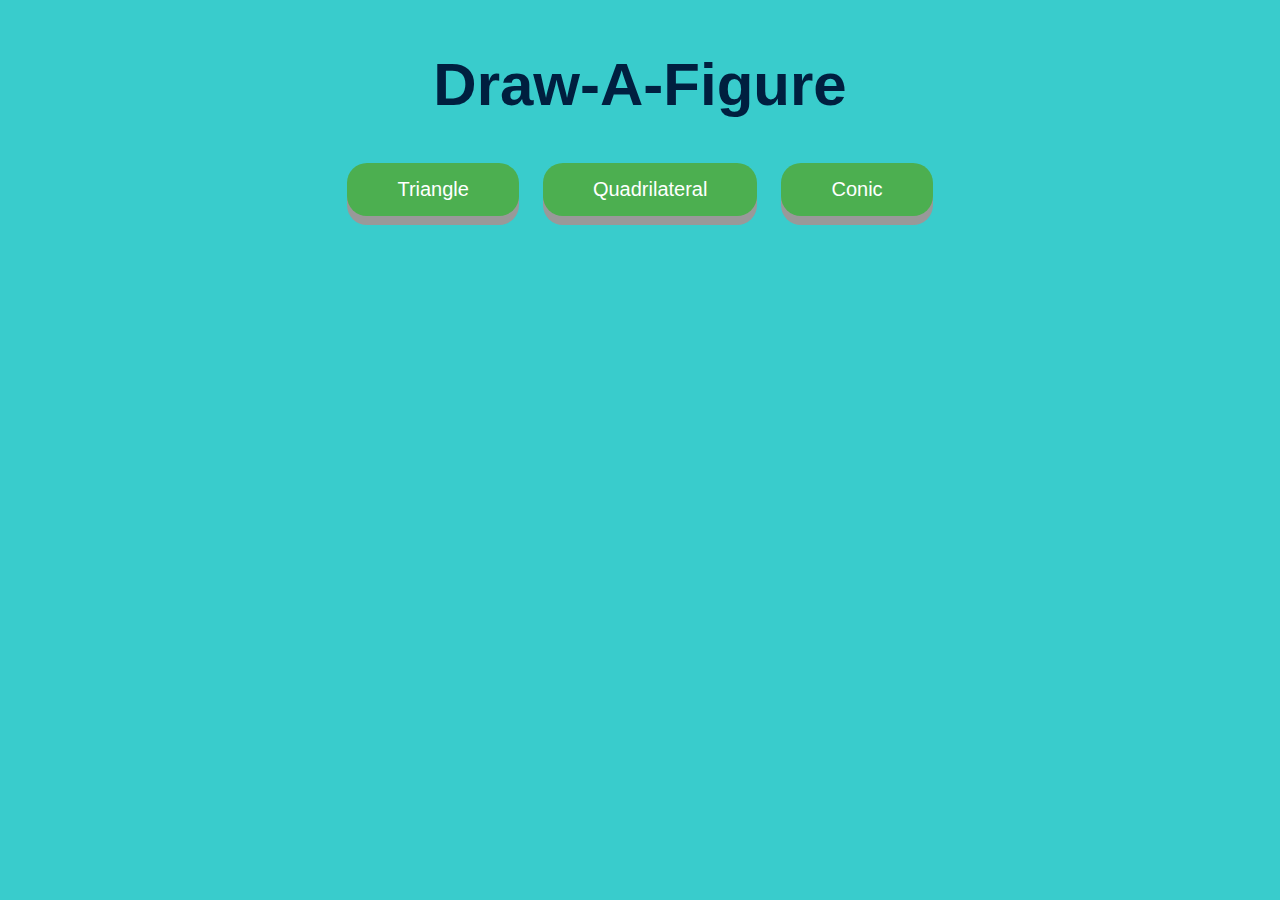
<file: FinalProduct.html>
<!-- Rohan Skariah -->
<!-- Tangia Sun-->
<!-- Ryan Teoh -->
<!-- Justin Wong -->
<!DOCTYPE html>
<head>
<html>
<body style= "
    margin-top: 50px;">
    <meta name="viewport" content="width=device-width, initial-scale=1">
<style>
canvas {background: transparent}
.numinputbox{
    color: rgb(0, 0, 0);
}
.gridtitle {
color: #001f3f;
    margin: 20px 10px 1px;
    font-size: 20px;
    font-family:'Trebuchet MS', 'Lucida Sans Unicode', 'Lucida Grande', 'Lucida Sans', Arial, sans-serif 
}
.slider {
  -webkit-appearance: none;
  width: 25%;
  height: 15px;
  background: #d3d3d3;
  outline: none;
  opacity: 0.7;
  -webkit-transition: .2s;
  transition: opacity .2s;
  margin: 20px
}

.slider:hover {
  opacity: 1;
}

.slider::-webkit-slider-thumb {
  -webkit-appearance: none;
  appearance: none;
  width: 15px;
  height: 25px;
  background: #4CAF50;
  cursor: pointer;
}

.slider::-moz-range-thumb {
  width: 25px;
  height: 25px;
  background: #4CAF50;
  cursor: pointer;
}
.button {
  display: inline-block;
  border-radius: 2px;
  background-color: #f4511e;
  border: none;
  border-radius: 10px;
  color: #FFFFFF;
  text-align: center;
  font-size: 15px;
  padding: 10px;
  width: 120px;
  transition: all 0.5s;
  cursor: pointer;
  margin: 25px;
}

.button span {
  cursor: pointer;
  display: inline-block;
  position: relative;
  transition: 0.5s;
}

.button span:after {
  content: '\00bb';
  position: absolute;
  opacity: 0;
  top: 0;
  right: -20px;
  transition: 0.5s;
}

.button:hover span {
  padding-right: 25px;
}

.button:hover span:after {
  opacity: 1;
  right: 0;
}
.selectbutton {
  display: inline-block;
  padding: 15px 50px;
  font-size: 20px;
  cursor: pointer;
  text-align: center;
  text-decoration: none;
  outline: none;
  margin: 4px 10px;
  color: #fff;
  background-color: #4CAF50;
  border: none;
  border-radius: 20px;
  box-shadow: 0 9px #999;
}

.selectbutton:hover {background-color: #3e8e41}

.selectbutton:active {
  background-color: #3e8e41;
  box-shadow: 0 5px #666;
  transform: translateY(4px);
}
.smallsbutton {
  display: inline-block;
  padding: 10px 40px;
  font-size: 15px;
  cursor: pointer;
  text-align: center;
  text-decoration: none;
  outline: none;
  margin: 4px 10px 15px;
  color: #fff;
  background-color: #4CAF50;
  border: none;
  border-radius: 20px;
  box-shadow: 0 9px #999;
}

.smallsbutton:hover {background-color: #3e8e41}

.smallsbutton:active {
  background-color: #3e8e41;
  box-shadow: 0 5px #666;
  transform: translateY(4px);
}
.block {
  background-color: #0074D9;
  border: 3px rgb(0,0,0);
  color: white;
  padding: 16px 40px; 
  text-align: center;
  font-size: 16px;
  margin: 4px 30px;
  opacity: 2.0;
  transition: 0.3s;
  display: inline-block;
  text-decoration: none;
  cursor: pointer; 
}
.title {
    color: #001f3f;
    font-size: 60px;
    font-family: 'Trebuchet MS', 'Lucida Sans Unicode', 'Lucida Grande', 'Lucida Sans', Arial, sans-serif;
}
.subtitle {
    color: #001f3f;
    margin: 30px 10px 20px;
    font-size: 30px;
    font-family:'Trebuchet MS', 'Lucida Sans Unicode', 'Lucida Grande', 'Lucida Sans', Arial, sans-serif 
}
.subsubtitle {
    color: #001f3f;
    margin: 30px 10px 20px;
    font-size: 20px;
    font-family:'Trebuchet MS', 'Lucida Sans Unicode', 'Lucida Grande', 'Lucida Sans', Arial, sans-serif 
}
.block:hover {
    opacity: 0.8;
} 
</style>
    <link rel="stylesheet" type="text/css" href="Styles.css">

</head>

</body>
<h1 class = "title">Draw-A-Figure </h1>
<div class="slidecontainer">
  </div>

<button class = "selectbutton" onclick="tributton()">Triangle</button>
<button class = "selectbutton" onclick="quadbutton()">Quadrilateral</button>
<button class = "selectbutton" onclick="conicButton()">Conic</button>

<div id= "triinterface", class ="hidden">
    <h1 class = "subtitle">What Triangle?</h1>
    <button class ="smallsbutton" onclick="displayInputEqualTri()">Equilateral Triangle </button>
    <button class ="smallsbutton" onclick="displayInputScaleneTri()">Scalene Triangle </button>
    <div id = "scalenetriinterface", class = "hidden">
        <h1 class = "subsubtitle">Enter Side Lengths and Angle</h1>
        <input class = "numinputbox" type = "number" id = "triLeg1" value= "triLeg1" step="10" placeholder = "Enter Length of Side 1">
        <br>
        <input class = "numinputbox" type = "number" id = "triLeg2" value= "triLeg2" step="10" placeholder = "Enter Length of Side 2">
        <br>
        <input class = "numinputbox" type = "number" id = "angle" value= "angle" list="commonangles" step="10" placeholder = "Enter Angle between Them">
        <span class ="validity"></span>
        <p class = "gridtitle"> Grid Size - Each Square is 5 units</p>
    <input type="range" min="1" max="11" value="6" class="slider" onchange="changeGridFactor(value)" id="myRange">
    <br>
            <datalist id="commonangles">
                <option value="30">
                <option value="45"></option>
                <option value="60"></option>
                <option value="90"></option>
                <option value="120"></option>
                <option value="135"></option>
                <option value="150"></option>
            </datalist>
        <br>
        <button class = "button" type = "submit" onclick = "drawTriangle(document.getElementById('triLeg1').value, document.getElementById('triLeg2').value,document.getElementById('angle').value)" id = "btnscalenetri"><span>Draw!</span></button>
    </div>
    <div id = "equaltriinterface", class = "hidden">
        <h1 class = "subsubtitle">Enter Side Length</h1>
        <input type = "number" id = "triside" value = "triside" step ="10" placeholder = "Enter Length of the Side">
        <br>
        <p class = "gridtitle"> Grid Size - Each Square is 5 units</p>
        <input type="range" min="1" max="11" value="6" class="slider" onchange="changeGridFactor(value)" id="myRange">
        <br>
        <button class = "button" type = "submit" onclick="drawTriangle(document.getElementById('triside').value, document.getElementById('triside').value, 60, true)" id = "btnequaltri"><span>Draw!</span> </button>
       
    </div>
</div>

<div id= "quadinterface", class="hidden">
    <h1 class = "subtitle">What Quadrilateral?</h1>
    <!--quadrilateral (display square or rectangle buttons)-->
    <button class="smallsbutton" onclick="displayInputSquare()">Square </button>
    <button class="smallsbutton" onclick="displayInputRectangle()">Rectangle</button>

    <div id= "sqinterface", class="hidden">
        <h1 class = "subsubtitle">Enter Side Length</h1>
        <p id="demo"></p>
        <!--square-->
        <input  type = "number"  id="side1s" value = "sideLength" step = "10" placeholder="Enter Length">
        <br>
        <p class = "gridtitle"> Grid Size - Each Square is 5 units</p>
    <input type="range" min="1" max="11" value="6" class="slider" onchange="changeGridFactor(value)" id="myRange">
    <br>
        <button  class="button" type = "submit" onclick="drawRect(document.getElementById('side1s').value, document.getElementById('side1s').value)" id = "squarebtn"> <span>Draw!</span> </button>
        
    </div>

    <div id= "rectinterface", class="hidden">
        <!--rectangle-->
        <h1 class = "subsubtitle">Enter Width and Height</h1>
        <input type = "number" id = "rectWidth" value= "rectWidth" step = "10" placeholder = "Enter Width for Rectangle">
        <br>
        <input type = "number" id = "rectHeight" value= "rectHeight" Step = "10" placeholder = "Enter Height for Rectangle">
        <br>
        <p class = "gridtitle"> Grid Size - Each Square is 5 units</p>
    <input type="range" min="1" max="11" value="6" class="slider" onchange="changeGridFactor(value)" id="myRange">
    <br>
        <button class = "button" type = "submit" onclick="drawRect(document.getElementById('rectWidth').value, document.getElementById('rectHeight').value)" id = "btnRect"> <span>Draw!</span> </button>
        
    </div>

</div>

<div id= "conicinterface", class="hidden">
    <h1 class = "subtitle">What Conic?</h1>
    <button class="smallsbutton" onclick="displayInputCircle()">Circle</button>
    <button class="smallsbutton" onclick="displayInputEllipse()">Ellipse</button>

    <div id= "circinterface", class="hidden"> 
        <!--circle-->
        <h1 class = "subsubtitle">Enter Radius</h1>
        <input type = "number" id = "radius" value= "radius" step = "2" placeholder = "Enter the Radius"> 
        <br>
        <p class = "gridtitle"> Grid Size - Each Square is 5 units</p>
    <input type="range" min="1" max="11" value="6" class="slider" onchange="changeGridFactor(value)" id="myRange">
    <br>
        <button class = "button" type = submit onclick="drawCircle(document.getElementById('radius').value)" id = "btn1"> <span>Draw!</span> </button> 
        
    </div>

    <div id= "ellipseinterface", class="hidden"> 
        <!--ellipse-->
        <h1 class = "subsubtitle">Enter Radii</h1>
        <input type = "number" id = "majorRadius" value= "majorRadius" step = "2" placeholder = "Enter the Major-Axis Radius"> 
        <br>
        <input type = "number" id = "minorRadius" value= "minorRadius" step = "2" placeholder = "Enter the Minor-Axis Radius"> 
        <br>
        <p class = "gridtitle"> Grid Size - Each Square is 5 units</p>
    <input type="range" min="1" max="11" value="6" class="slider" onchange="changeGridFactor(value)" id="myRange">
    <br>
        <button class = "button" type = submit onclick="drawEllipse(document.getElementById('majorRadius').value, document.getElementById('minorRadius').value)" id = "ellipsebtn"> <span>Draw!</span> </button> 
        
    </div>
</div>

<br>
<canvas></canvas>
<script src="DrawFigures.js"></script>
<script src="Interface_buttons.js"></script>
</body>
</html>
</file>
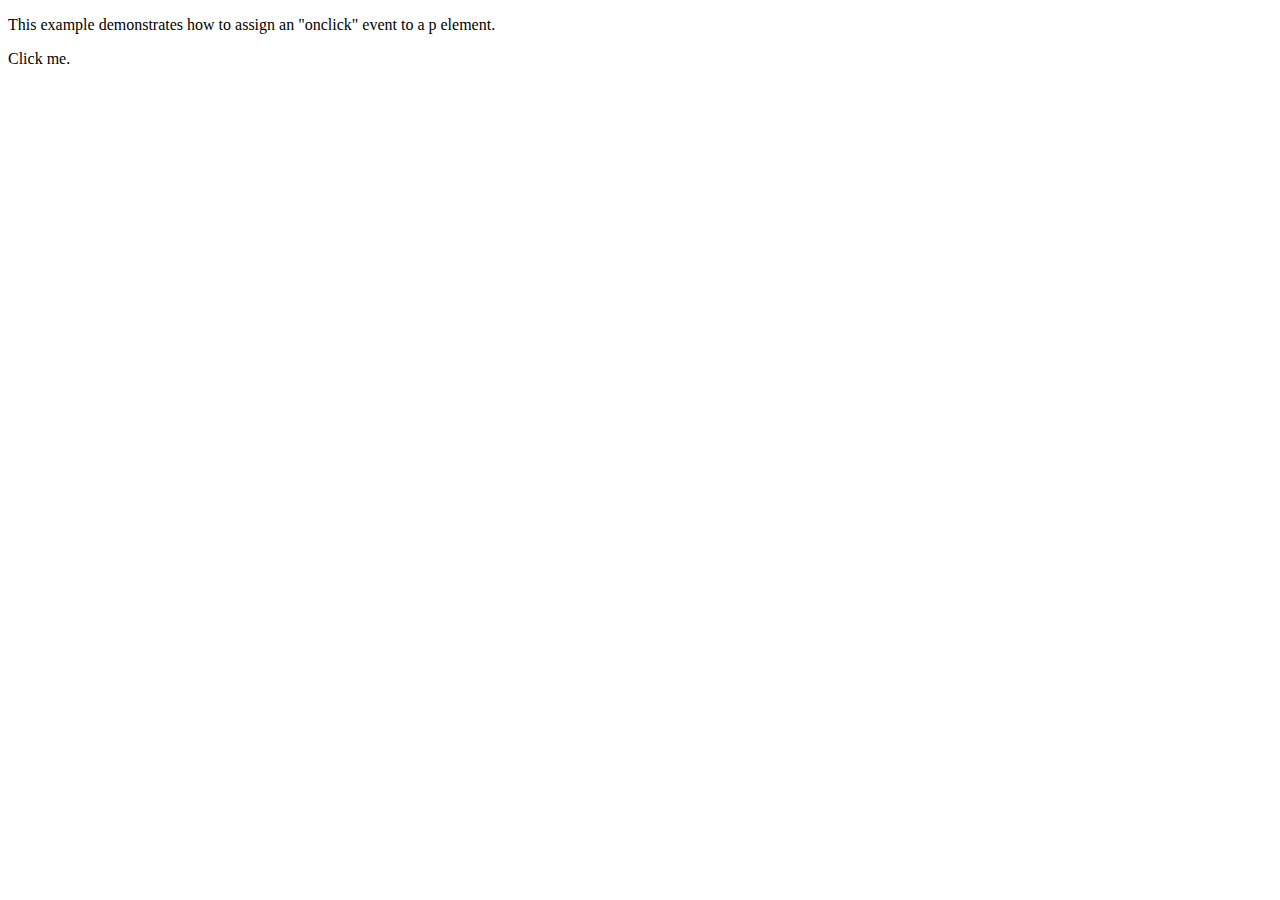
<file: shape_selection.html>
<!DOCTYPE html>
<html>
<body>

<p>This example demonstrates how to assign an "onclick" event to a p element.</p>

<p id="demo" onclick="myFunction()">Click me.</p>

<script>
function myFunction() {
  document.getElementById("test").innerHTML = "YOU CLICKED ME!";
}
</script>

</body>
</html>
</file>
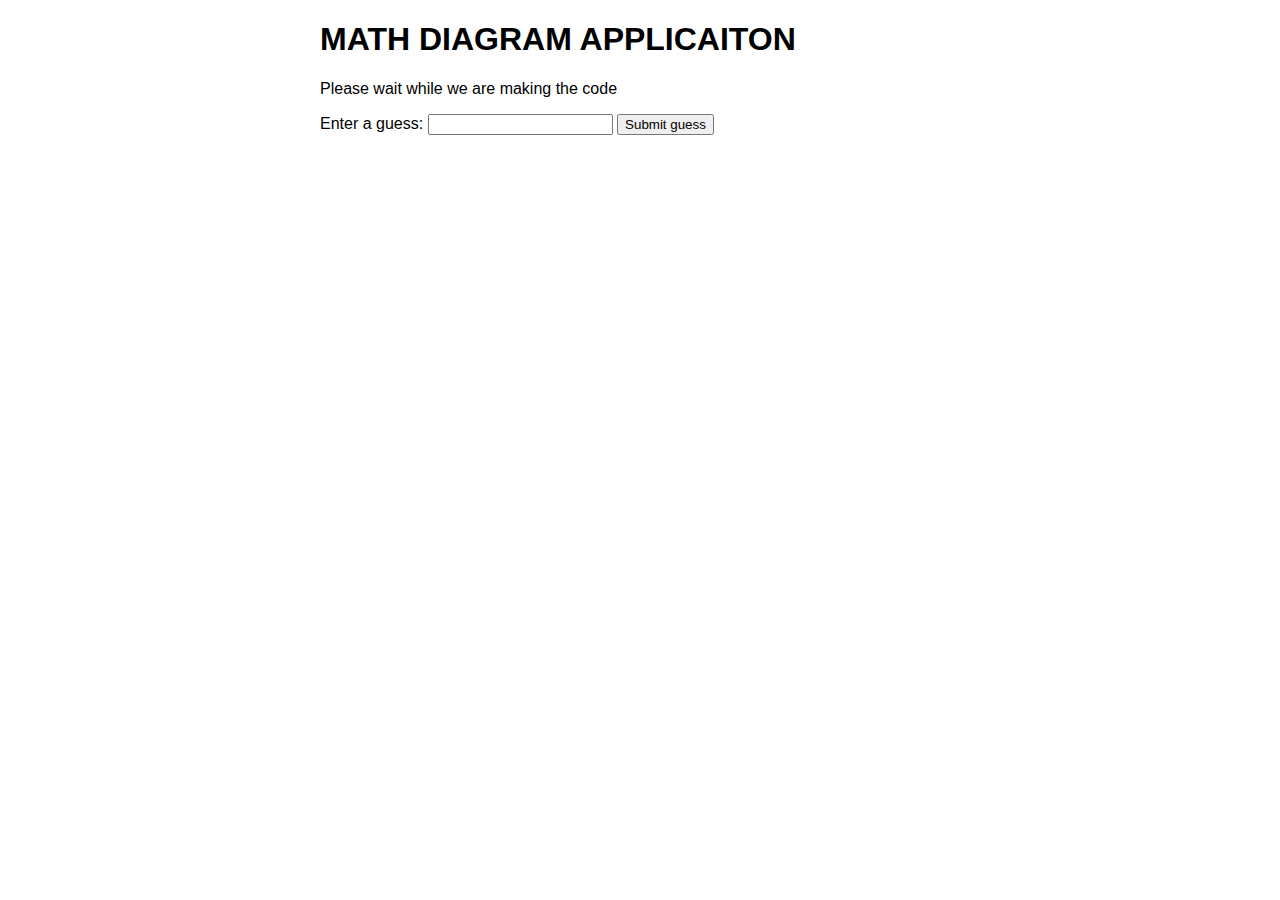
<file: test.html>
<!DOCTYPE html>
<html>
  <head>
    <meta charset="utf-8">

    <title>Number guessing game</title>

    <style>
      html {
        font-family: sans-serif;
      }

      body {
        width: 50%;
        max-width: 800px;
        min-width: 480px;
        margin: 0 auto;
      }

      .lastResult {
        color: white;
        padding: 3px;
      }
    </style>
  </head>

  <body>
    <h1>MATH DIAGRAM APPLICAITON</h1>

    <p>Please wait while we are making the code</p>

    <div class="form">
      <label for="guessField">Enter a guess: </label><input type="text" id="guessField" class="guessField">
      <input type="submit" value="Submit guess" class="guessSubmit">
    </div>

    <div class="resultParas">
      <p class="guesses"></p>
      <p class="lastResult"></p>
      <p class="lowOrHi"></p>
    </div>

    <script>
      let randomNumber = Math.floor(Math.random() * 100) + 1;
      const guesses = document.querySelector('.guesses');
      const lastResult = document.querySelector('.lastResult');
      const lowOrHi = document.querySelector('.lowOrHi');
      const guessSubmit = document.querySelector('.guessSubmit');
      const guessField = document.querySelector('.guessField');
      let guessCount = 1;
      let resetButton;

      function checkGuess() {
        let userGuess = Number(guessField.value);
        if (guessCount === 1) {
          guesses.textContent = 'Previous guesses: ';
        }

        guesses.textContent += userGuess + ' ';

        if (userGuess === randomNumber) {
          lastResult.textContent = 'Congratulations! You got it right!';
          lastResult.style.backgroundColor = 'green';
          lowOrHi.textContent = '';
          setGameOver();
        } else if (guessCount === 10) {
          lastResult.textContent = '!!!GAME OVER!!!';
          lowOrHi.textContent = '';
          setGameOver();
        } else {
          lastResult.textContent = 'Wrong!';
          lastResult.style.backgroundColor = 'red';
          if(userGuess < randomNumber) {
            lowOrHi.textContent = 'Last guess was too low!' ;
          } else if(userGuess > randomNumber) {
            lowOrHi.textContent = 'Last guess was too high!';
          }
        }

        guessCount++;
        guessField.value = '';
        guessField.focus();
      }

      guessSubmit.addEventListener('click', checkGuess);

      function setGameOver() {
        guessField.disabled = true;
        guessSubmit.disabled = true;
        resetButton = document.createElement('button');
        resetButton.textContent = 'Start new game';
        document.body.appendChild(resetButton);
        resetButton.addEventListener('click', resetGame);
      }

      function resetGame() {
        guessCount = 1;
        const resetParas = document.querySelectorAll('.resultParas p');
        for(let i = 0 ; i < resetParas.length ; i++) {
          resetParas[i].textContent = '';
        }

        resetButton.parentNode.removeChild(resetButton);
        guessField.disabled = false;
        guessSubmit.disabled = false;
        guessField.value = '';
        guessField.focus();
        lastResult.style.backgroundColor = 'white';
        randomNumber = Math.floor(Math.random() * 100) + 1;
      }
    </script>
  </body>
</html>
</file>
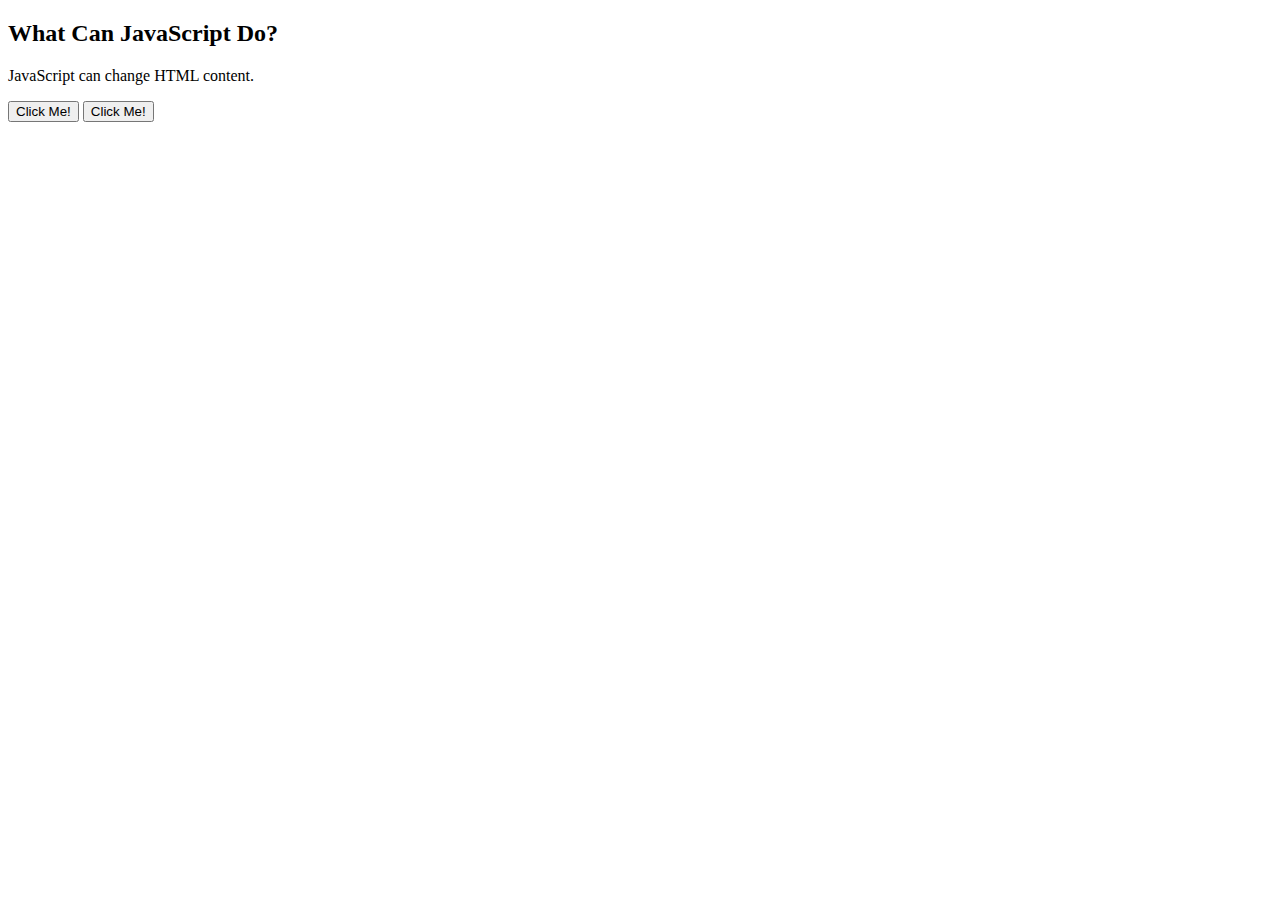
<file: test2.html>
<!DOCTYPE html>
<html>
<head>

<h2>What Can JavaScript Do?</h2>

<p id="demo">JavaScript can change HTML content.</p>

<button type="button" onclick='document.getElementById("demo").innerHTML = "Hello JavaScript!"'>Click Me!</button>
<button type="button" onclick='document.getElementById("demo").innerHTML = "Hello Again!"'>Click Me!</button>

</head>
</html>
</file>
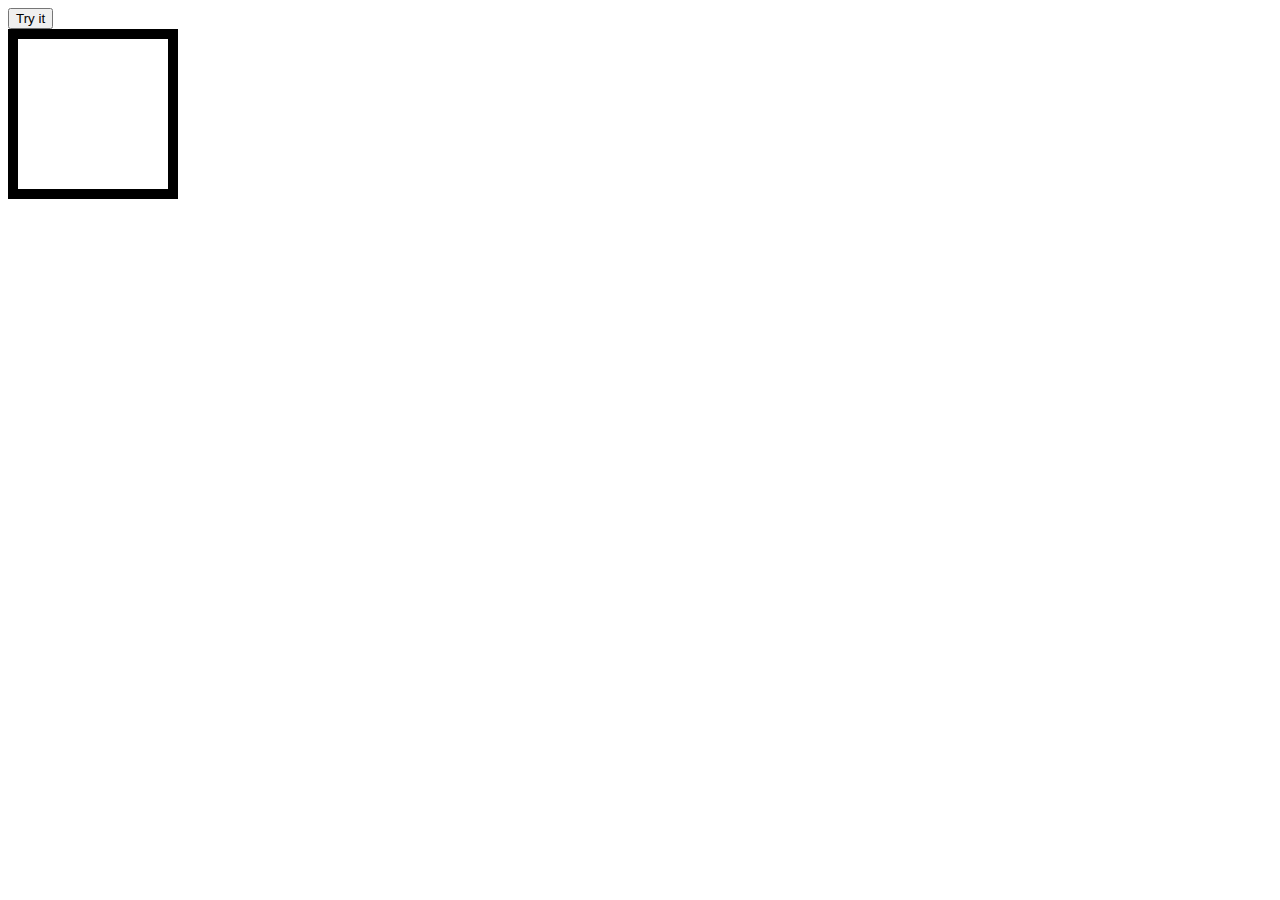
<file: test4.html>
<!DOCTYPE html>
<html>
  <head>
    <meta charset="utf-8"/>
    <!--  -->
    <script type="text/javascript">
      function draw() {
        var canvas = document.getElementById('a');
        if (canvas.getContext) {
          var ctx = canvas.getContext('2d');
        }
      }
    </script>
    <style type="text/css">
      canvas { border: 10px solid black; }
    </style>
  </head>
  <body onload="draw();">
    <button onclick="myFunction()">Try it</button>

    <div id="myDIV">
      <canvas id="a" width="150" height="150"></canvas>
    </div>

    <script>
      function myFunction() {
        var x = document.getElementById("a");
        if (x.style.display === 'none') {
          x.style.display = 'block'; 
        } else {
          x.style.display = 'none';
        }
      }
    </script>

  </body>
</html>
</file>
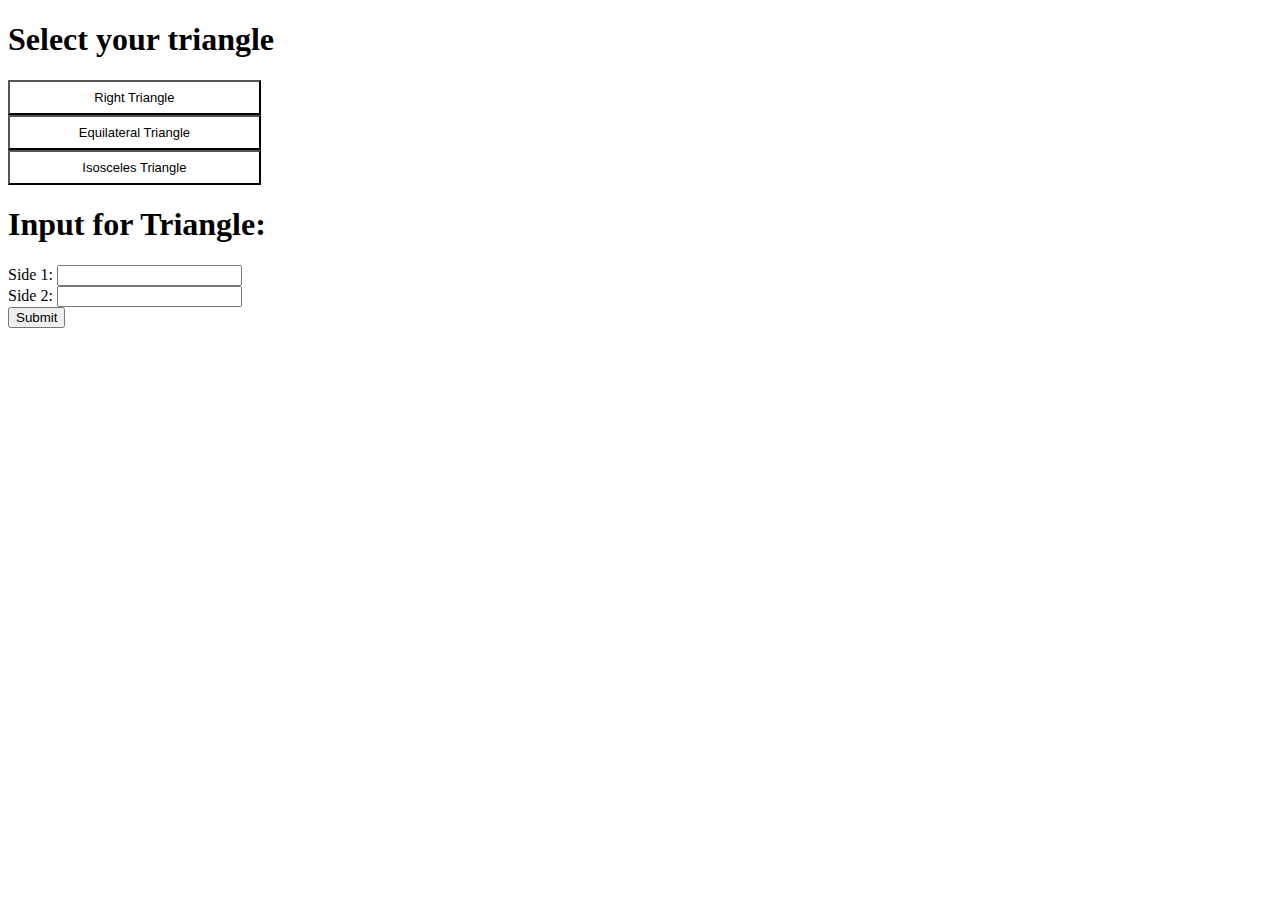
<file: Old/Tangia's testing website.html>
<!DOCTYPE html>
<script src="Tangia's testing website.js"></script>
<html>
<body>
    <meta name="viewport" content="width=device-width, initial-scale=1">
<style>
.block {
  display: block;
  width: 20%;
  border: 10 rgb(0, 0, 0);
  background-color: rgb(255, 255, 255);
  color: rgb(0, 0, 0);
  padding: 8px 1px;
  font-size: 13px;
  cursor: pointer;
  text-align: center;
}

.block:hover {
  background-color: #ddd;
  color: black;
}
</style>
</head>
<body>

<h1>Select your triangle</h1>
<p></p>

<button class="block" 
onclick="Right = 1, Equiv = 0, Iso = 0">Right Triangle

</button>
<button class="block">Equilateral Triangle</button>
<button class="block">Isosceles Triangle</button>

    <h1>Input for Triangle:</h1>
    <form action="/action_page.php">
        Side 1: <input type="text" name="fname"><br>
        Side 2: <input type="text" name="lname"><br>
        <input type="submit" value="Submit">
      </form>
</body>
</file>
<file: Styles.css>
/* Rohan Skariah 
 Tangia Sun
 Ryan Teoh 
 Justin Wong  */

body {
    text-align: center;
    background-color: #39CCCC;
  }
  
  div {
    margin-top: 15px;
  }
  
  .image-section {
    display: flex;
    justify-content: center;
  }
  
  .section-style {
    margin-right: 25px;
    margin-left: 25px;
    background-color: white;
  }

.hidden{
  display: none;}
</file>
